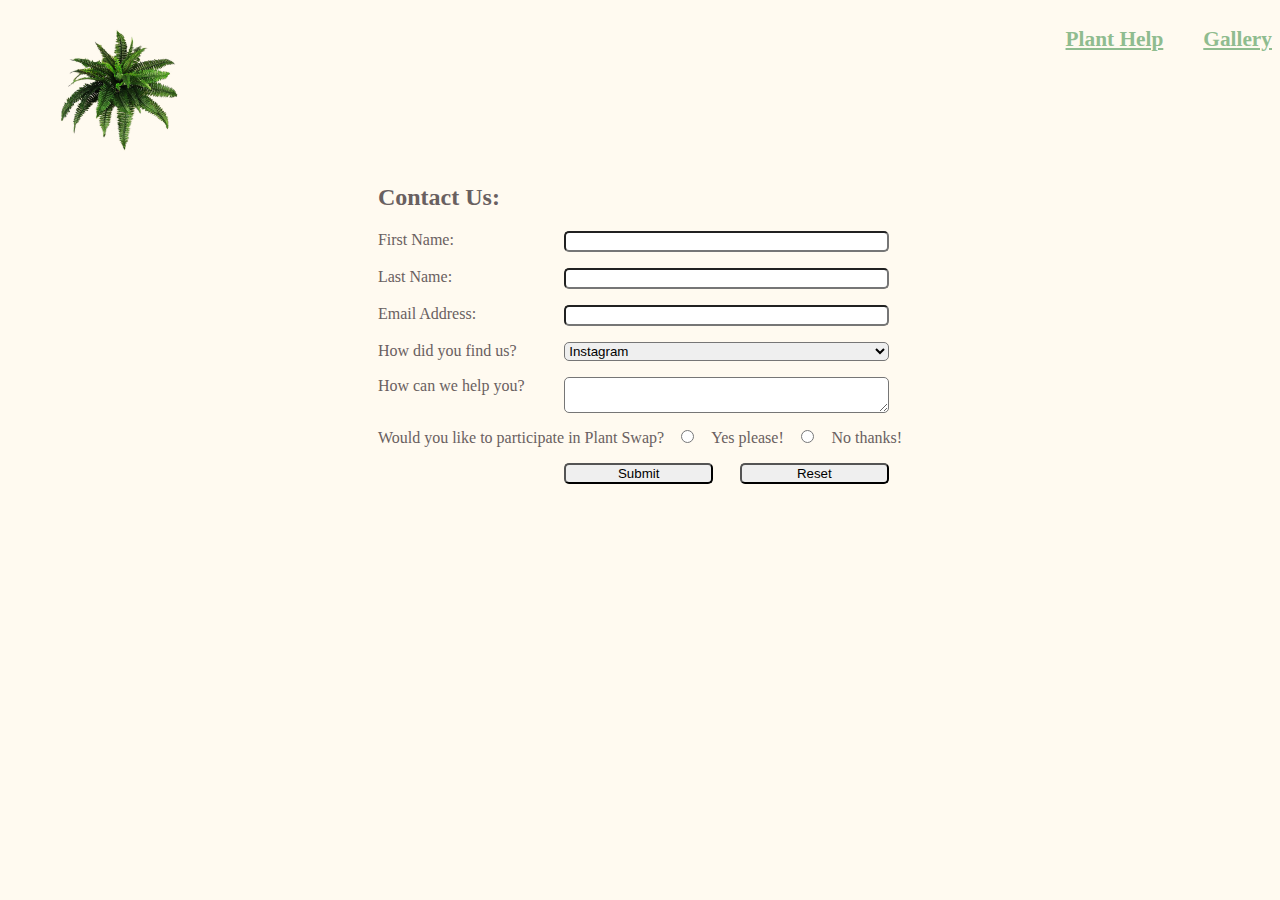
<file: Contact.html>
<!DOCTYPE html>
<html lang="en">
<head>
    <meta charset="utf-8">
    <title>Contact</title>
    <link rel="stylesheet" type="text/css" href="css/styles.css">

    <style>
        main {
            display: flex;
            align-items: center;
            flex: 1;
            justify-content: center;
        }
        
    </style>
</head>

<body>
    <header>
        <nav>
            <a href="index.html"><img src="images/plant%20logo.png" alt="plant logo" height="150"></a>

            <ul>
                <li><a href="PlantHelp.html"> <strong>Plant Help</strong> </a> </li>

                <li><a href="Gallery.html"> <strong>Gallery</strong> </a> </li>

            </ul>

        </nav>
    </header>
    <main>
        <form action="thankyou.html">
            <h2>Contact Us:</h2>
            <p>
                <label for="firstname"> First Name:</label>
                <input type="text" name="firstname" id="firstname">
            </p>
            <p>
                <label for="lastname"> Last Name:</label>
                <input type="text" name="lastname" id="lastname">
            </p>
            <p>
                <label for="email"> Email Address:</label>
                <input type="text" name="email" id="email">
            </p>
            <p>
                <label for="how-find"> How did you find us?</label>
                <select name="how-find" id="how-find">
                    <option value="instagram"> Instagram</option>
                    <option value="facebook"> Facebook</option>
                    <option value="google"> Google </option>
                    <option value="ad"> Advertisment</option>
                    <option value="friend"> A friend</option>
                </select>
            </p>
            <p>
                <label for="help"> How can we help you?</label>
                <textarea name="help" id="help">
                </textarea>
            </p>
            <div class="radio-buttons">
                <label>Would you like to participate in Plant Swap?</label>
                <input type="radio" name="plant-swap" value="Yes"> Yes please!
                <input type="radio" name="plant-swap" value="No"> No thanks!
            </div>
            

            <p>
                <label></label>
                <input type="submit" value="Submit">
                <input type="reset" value="Reset">
            </p>

        </form>

    </main>

    
</body></html>
</file>
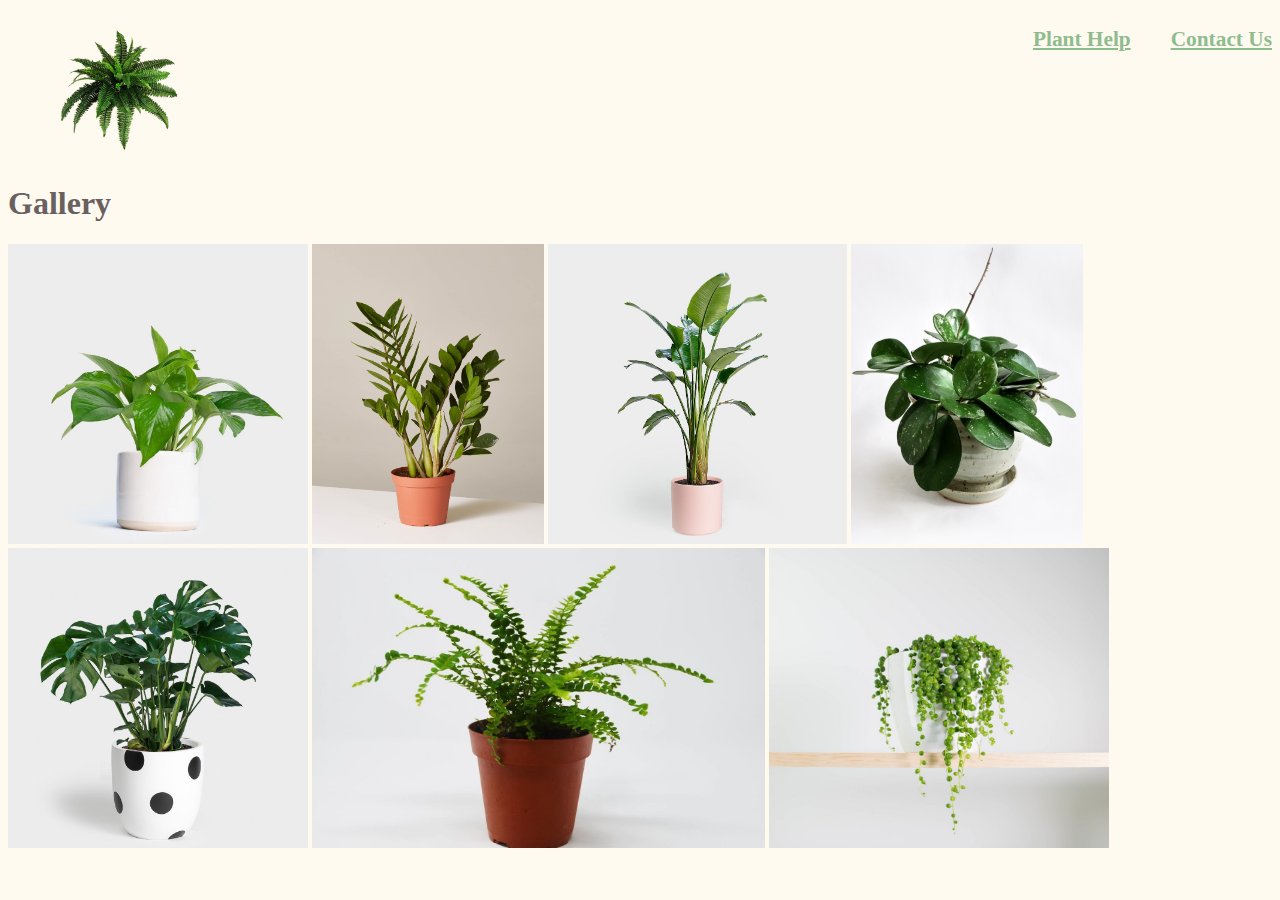
<file: Gallery.html>
<!DOCTYPE html>
<html lang="en">
<head>
    <meta charset="utf-8">
    <title>Photo Gallery</title>
    <link rel="stylesheet" type="text/css" href="css/styles.css">
</head>

<body>
    <header>
        <nav>
            <a href="index.html"><img src="images/plant%20logo.png" alt="plant logo" height="150"></a>

            <ul>
                <li><a href="PlantHelp.html"> <strong>Plant Help</strong> </a> </li>
                
                <li><a href="Contact.html"> <strong>Contact Us</strong> </a> </li>
            </ul>


        </nav>
    </header>
    <h1>Gallery</h1>
    <main>

        <img src="images/pothos.jpg" alt="Pothos Plant" height="300">
        <img src="images/zzplant.jpg" alt="ZZ Plant" height="300">
        <img src="images/Bird-of-Paradise-14.jpg" alt="Bird of Paradise plant" height="300">
        <img src="images/Hoya_Obovata_.jpg" alt="hoya obavata plant" height="300">
        <img src="images/Monstera-Deliciosa-10.jpg" alt="Monstera Deliciosa plant" height="300">
        <img src="images/1-Fern-LemonButter-.webp" alt="lemon butter fern" height="300">
        <img src="images/stringofpearls.jpg" alt="String of pearls" height="300">

    </main>

    <footer>

    </footer>


</body></html>
</file>
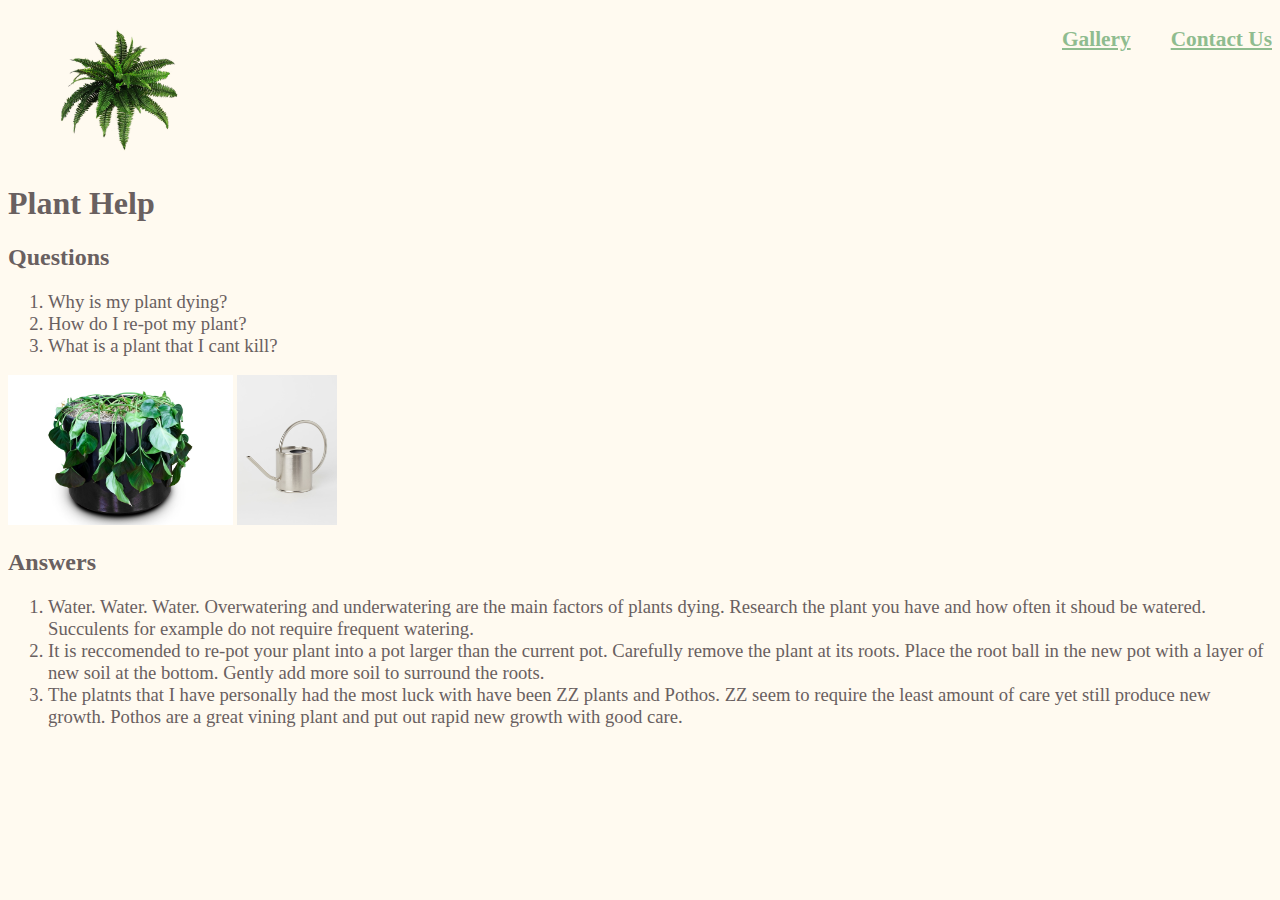
<file: PlantHelp.html>
<!DOCTYPE html>
<html lang="en">
<head>
    <meta charset="utf-8">
    <title>Plant Help</title>
    <link rel="stylesheet" type="text/css" href="css/styles.css">
</head>

<body>

    <header>
        <nav>
            <a href="index.html"><img src="images/plant%20logo.png" alt="plant logo" height="150"></a>

            <ul>

                <li><a href="Gallery.html"> <strong>Gallery</strong> </a> </li>
                
                <li><a href="Contact.html"> <strong>Contact Us</strong> </a> </li>
            </ul>


        </nav>
    </header>

    <h1>Plant Help</h1>

    <main>
        <h2>Questions</h2>
        <ol>
            <li> Why is my plant dying?</li>
            <li> How do I re-pot my plant? </li>
            <li> What is a plant that I cant kill?</li>
        </ol>
        <img src="images/dyingplant-2.jpg" alt="Dying Plant" height="150">
        <img src="images/wateringcan.jpeg" alt="watering can" height="150">
        <h2>Answers</h2>
        <ol>
            <li> Water. Water. Water. Overwatering and underwatering are the main factors of plants dying. Research the plant you have and how often it shoud be watered. Succulents for example do not require frequent watering. </li>
            <li> It is reccomended to re-pot your plant into a pot larger than the current pot. Carefully remove the plant at its roots. Place the root ball in the new pot with a layer of new soil at the bottom. Gently add more soil to surround the roots. </li>
            <li> The platnts that I have personally had the most luck with have been ZZ plants and Pothos. ZZ seem to require the least amount of care yet still produce new growth. Pothos are a great vining plant and put out rapid new growth with good care. </li>
        </ol>
    </main>
</body></html>
</file>
<file: css/styles.css>
body {
    color: #696060;
    background-color: floralwhite;

    font-family: avenir;
}

.red-span {
    color: darkred;
}

.centered {
    /*
        padding: 5px 5px 5px 5px;

    margin: 10px auto 10px auto;
    width: 80%;
*/
}

header nav a {
    color: darkseagreen;
    font-size: 16pt;
}

a:visited {
    color: darkolivegreen;
}

header nav {
    display: flex;
}

header nav ul {
    display: flex;
    flex: 1;
    justify-content: flex-end;


}

header nav li {
    list-style-type: none;
    padding: inherit;
}

.title {
    display: flex;
    flex-direction: column;
    align-items: center;

}

.maindiv1 {
    flex: 1;

}

.maindiv2 {
    flex: 1;
}

.columns {
    display: flex;
    justify-content: space-around;
}

.image {
    display: flex;
    flex-direction: column;

}

main p a {
    color: darkseagreen;
}

ul,
ol {
    font-size: 14pt;
}



form p {
    display: flex;
}

form label {
    flex-basis: 33%;
}

form input,
textarea,
select {
    flex: 1;
    margin: 0 1em;
    border-radius: 5px;
}



@media screen and (max-width: 30rem) {

    header,
    main,
    footer {
        flex-direction: column;
    }
}
</file>
